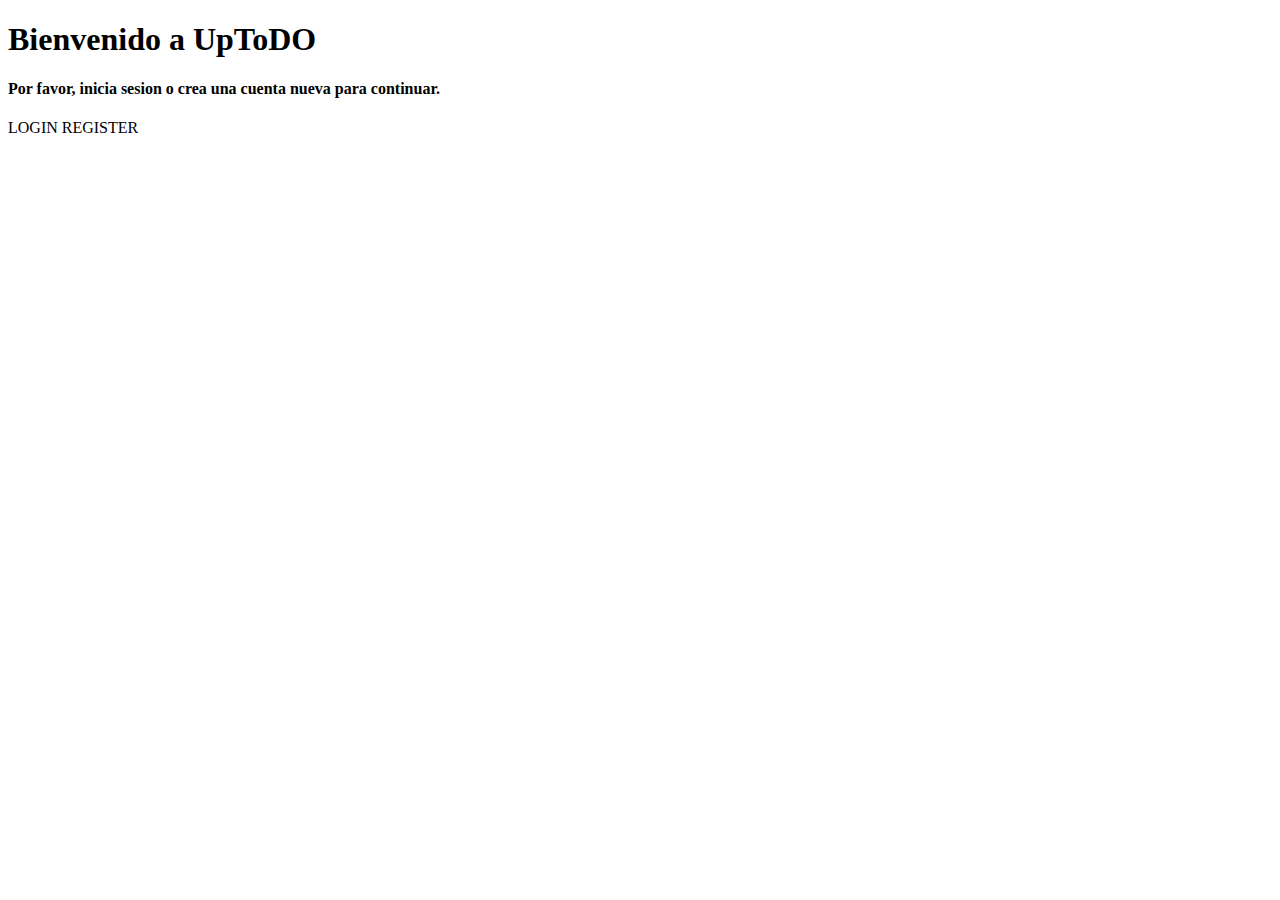
<file: src/main/resources/templates/index.html>
<!DOCTYPE html>
<html lang="es">
<head>
    <meta charset="UTF-8">
    <meta name="viewport" content="width=device-width, initial-scale=1.0">
    <title>ToDO</title>

    <!--BOOSTRAP-->
    <link href="https://cdn.jsdelivr.net/npm/bootstrap@5.3.0/dist/css/bootstrap.min.css" rel="stylesheet" integrity="sha384-9ndCyUaIbzAi2FUVXJi0CjmCapSmO7SnpJef0486qhLnuZ2cdeRhO02iuK6FUUVM" crossorigin="anonymous">
    <!--CSS-->
    <link rel="stylesheet" th:href="@{css/style.css}">
</head>
<body class="container">
    <header>
        <h1>
            Bienvenido a UpToDO
        </h1>
        <h4>
            Por favor, inicia sesion o crea una cuenta nueva para continuar.
        </h4>
    </header>
    <main>
        <section class="container col">
            <a th:href="@{/login}" class="btn customBtn">LOGIN</a>
            <a th:href="@{/register}" class="btn customBtn">REGISTER</a>
            
        </section>
    </main>
</body>
<!--BOOSTRAP-->
<script src="https://cdn.jsdelivr.net/npm/bootstrap@5.3.0/dist/js/bootstrap.bundle.min.js" integrity="sha384-geWF76RCwLtnZ8qwWowPQNguL3RmwHVBC9FhGdlKrxdiJJigb/j/68SIy3Te4Bkz" crossorigin="anonymous"></script>
</html>
</file>
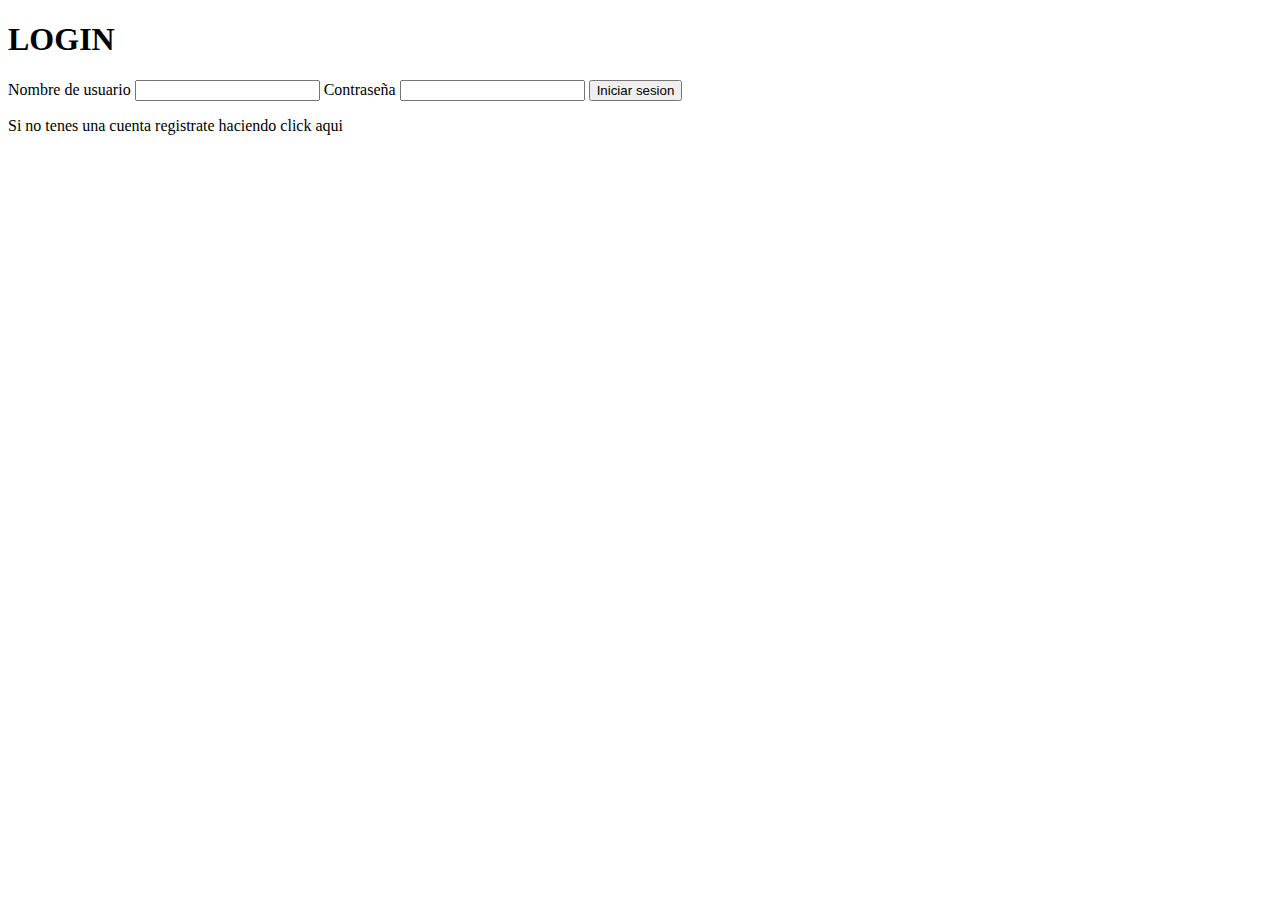
<file: src/main/resources/templates/login.html>
<!DOCTYPE html>
<html lang="es">
<head>
    <meta charset="UTF-8">
    <meta name="viewport" content="width=device-width, initial-scale=1.0">
    <title>ToDO</title>

    <!--BOOSTRAP-->
    <link href="https://cdn.jsdelivr.net/npm/bootstrap@5.3.0/dist/css/bootstrap.min.css" rel="stylesheet" integrity="sha384-9ndCyUaIbzAi2FUVXJi0CjmCapSmO7SnpJef0486qhLnuZ2cdeRhO02iuK6FUUVM" crossorigin="anonymous">
    <!--CSS-->
    <link rel="stylesheet" th:href="@{css/style.css}">
</head>
<body class="container">
    <main>
        <h1>LOGIN</h1>
        <section class="">
            <form class="formContainer" th:action="@{/loginData}" method="POST" th:object="${user}">
                <label class="labelInputField inputField" for="username">Nombre de usuario</label>
                <input class="inputField" type="text" th:field="*{username}" id="username">
                <label class="labelInputField inputField" for="password">Contraseña</label>
                <input class="inputField" type="password" th:field="*{password}" id="password">
                <input class="labelInputField btn customBtn"type="submit" value="Iniciar sesion">
            </form>
        </section>
    </main>
    <footer>
        <p>Si no tenes una cuenta registrate haciendo <a th:href="@{/register}">click aqui</a></p>
    </footer>
</body>
<!--BOOSTRAP-->
<script src="https://cdn.jsdelivr.net/npm/bootstrap@5.3.0/dist/js/bootstrap.bundle.min.js" integrity="sha384-geWF76RCwLtnZ8qwWowPQNguL3RmwHVBC9FhGdlKrxdiJJigb/j/68SIy3Te4Bkz" crossorigin="anonymous"></script>
</html>
</file>
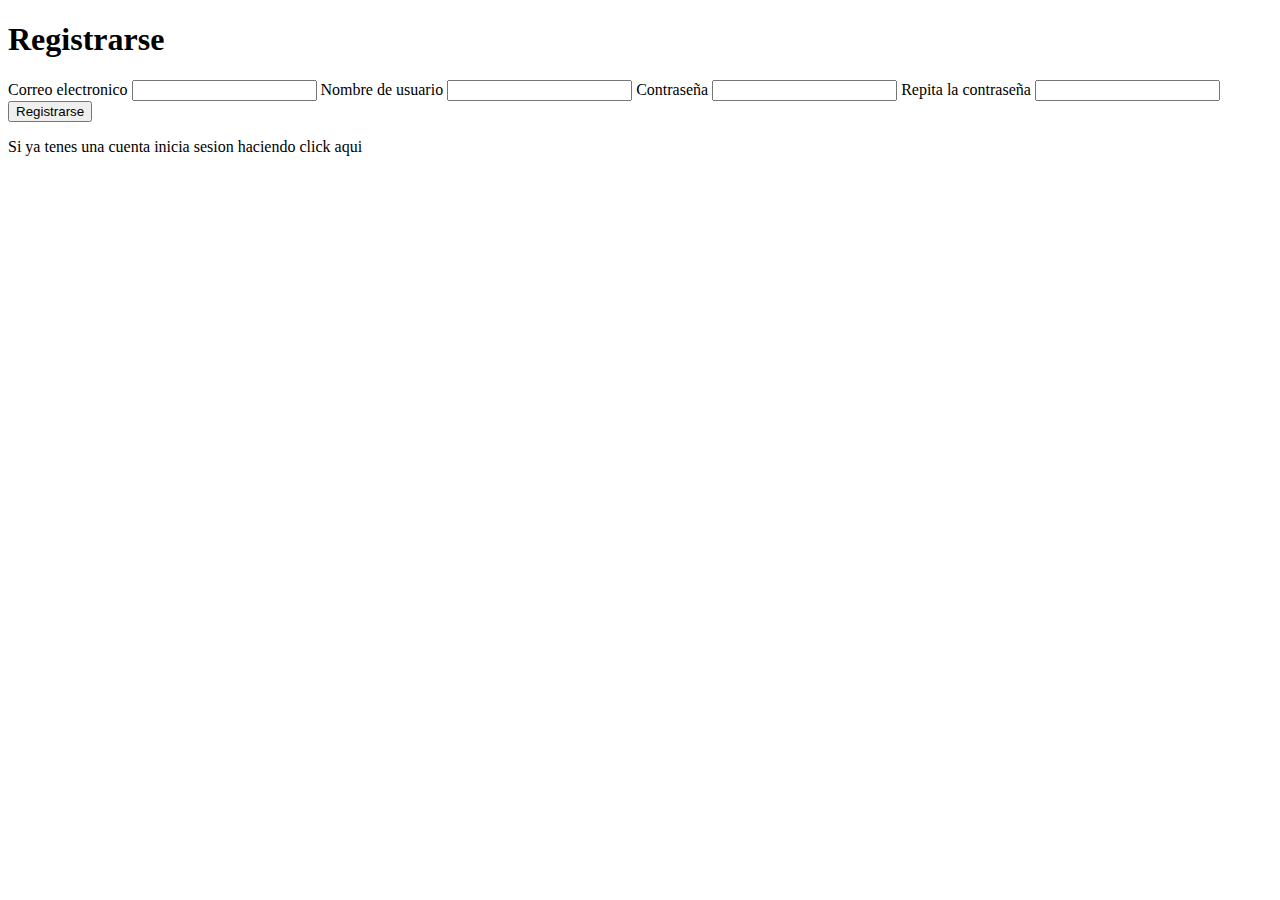
<file: src/main/resources/templates/register.html>
<!DOCTYPE html>
<html lang="es">
<head>
    <meta charset="UTF-8">
    <meta name="viewport" content="width=device-width, initial-scale=1.0">
    <title>ToDO</title>

    <!--BOOSTRAP-->
    <link href="https://cdn.jsdelivr.net/npm/bootstrap@5.3.0/dist/css/bootstrap.min.css" rel="stylesheet" integrity="sha384-9ndCyUaIbzAi2FUVXJi0CjmCapSmO7SnpJef0486qhLnuZ2cdeRhO02iuK6FUUVM" crossorigin="anonymous">
    <!--CSS-->
    <link rel="stylesheet" th:href="@{css/style.css}">
</head>
<body class="container">
    <main>
        <h1>Registrarse</h1>
        <section>
            <form class="formContainer" th:action="@{/registerData}" method="POST" th:object="${user}">
                <label class="labelInputField" for="email">Correo electronico</label>
                <input class="inputField" type="email" th:field="*{email}" id="email">
                <label class="labelInputField" for="username">Nombre de usuario</label>
                <input class="inputField"type="text" th:field="*{username}" id="username">
                <label class="labelInputField" for="password">Contraseña</label>
                <input class="inputField"type="password" th:field="*{password}" id="password">
                <label class="labelInputField" for="confirmPassword">Repita la contraseña</label>
                <input class="inputField"type="password" th:field="*{confirmPassword}" id="confirmPassword">
                <input class="labelInputField btn customBtn" type="submit" value="Registrarse" >
            </form>
        </section>
    </main>
    <footer>
        <p>Si ya tenes una cuenta inicia sesion haciendo <a th:href="@{/login}">click aqui</a></p>
    </footer>
</body>
<!--BOOSTRAP-->
<script src="https://cdn.jsdelivr.net/npm/bootstrap@5.3.0/dist/js/bootstrap.bundle.min.js" integrity="sha384-geWF76RCwLtnZ8qwWowPQNguL3RmwHVBC9FhGdlKrxdiJJigb/j/68SIy3Te4Bkz" crossorigin="anonymous"></script>
</html>
</file>
